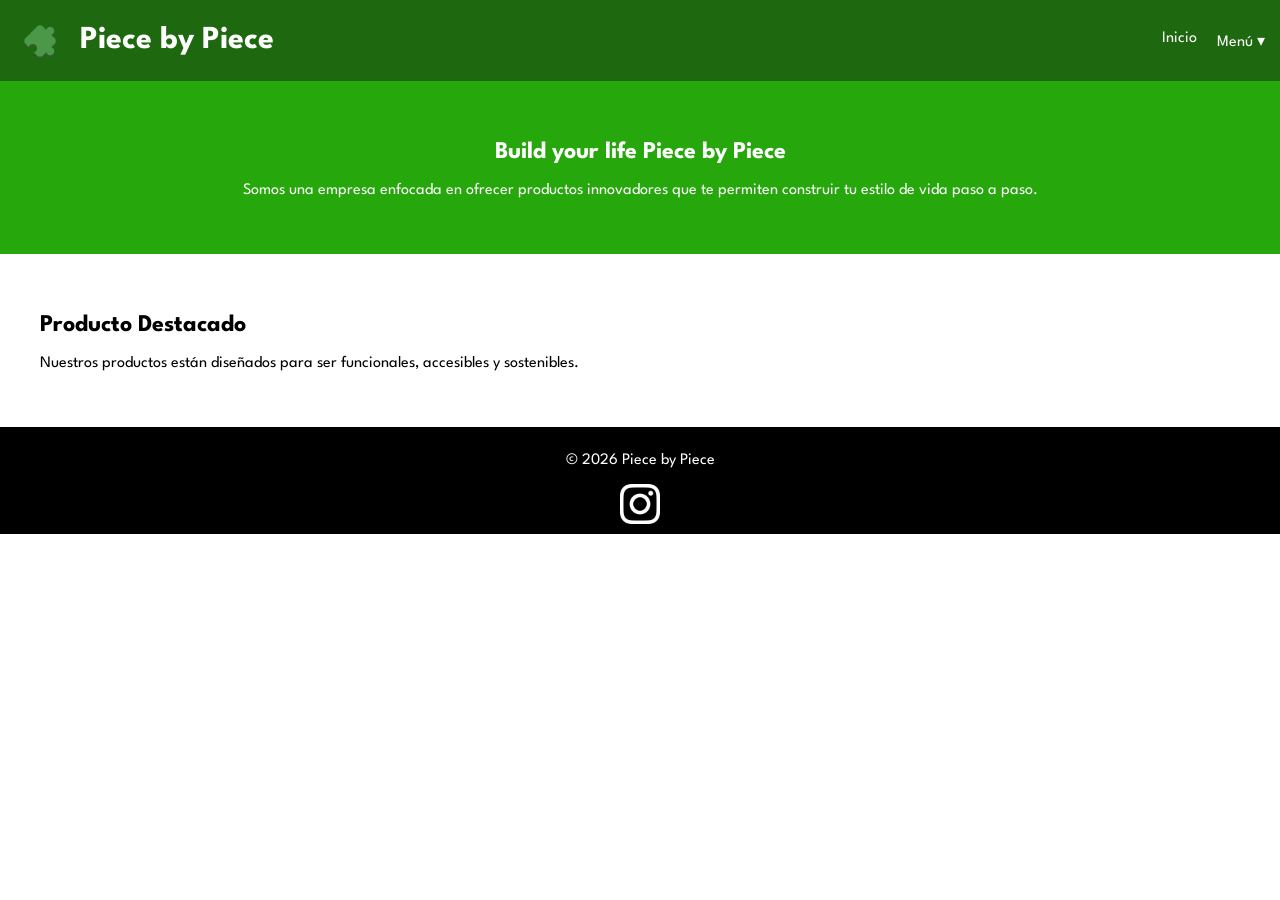
<file: index.html>
<html lang="es">
<head>
<meta charset="UTF-8">
<meta name="viewport" content="width=device-width, initial-scale=1.0">
<title>Piece by Piece</title>
<link href="https://fonts.googleapis.com/css2?family=League+Spartan:wght@300;400;600&display=swap" rel="stylesheet">
<link rel="stylesheet" href="styles.css">
</head>
<body>

<header>
  <div class="header-content">
    <img src="pbplogo.png" alt="Piece by Piece Logo" class="logo">
    <h1>Piece by Piece</h1>
  </div>
  <nav>
    <ul class="menu">
      <li><a href="index.html">Inicio</a></li>
      <li class="dropdown">
        <a href="#">Menú ▾</a>
        <ul class="submenu">
          <li><a href="index.html">Inicio</a></li>
          <li><a href="acerca.html">Acerca de</a></li>
          <li><a href="ventas.html">Ventas</a></li>
          <li><a href="contacto.html">Contacto</a></li>
        </ul>
      </li>
    </ul>
  </nav>
</header>

<section class="hero">
  <h2>Build your life Piece by Piece</h2>
  <p>Somos una empresa enfocada en ofrecer productos innovadores que te permiten construir tu estilo de vida paso a paso.</p>
</section>

<section class="productos">
  <h2>Producto Destacado</h2>
  <p>Nuestros productos están diseñados para ser funcionales, accesibles y sostenibles.</p>
</section>

<footer>
  <p>© 2026 Piece by Piece</p>
  <a href="https://www.instagram.com/oficial.pbp/" target="_blank">
    <img src="iglogo.png" alt="Instagram" style="width: 40px; height: 40px;">
  </a>
</footer>

</body>
</html>
</file>
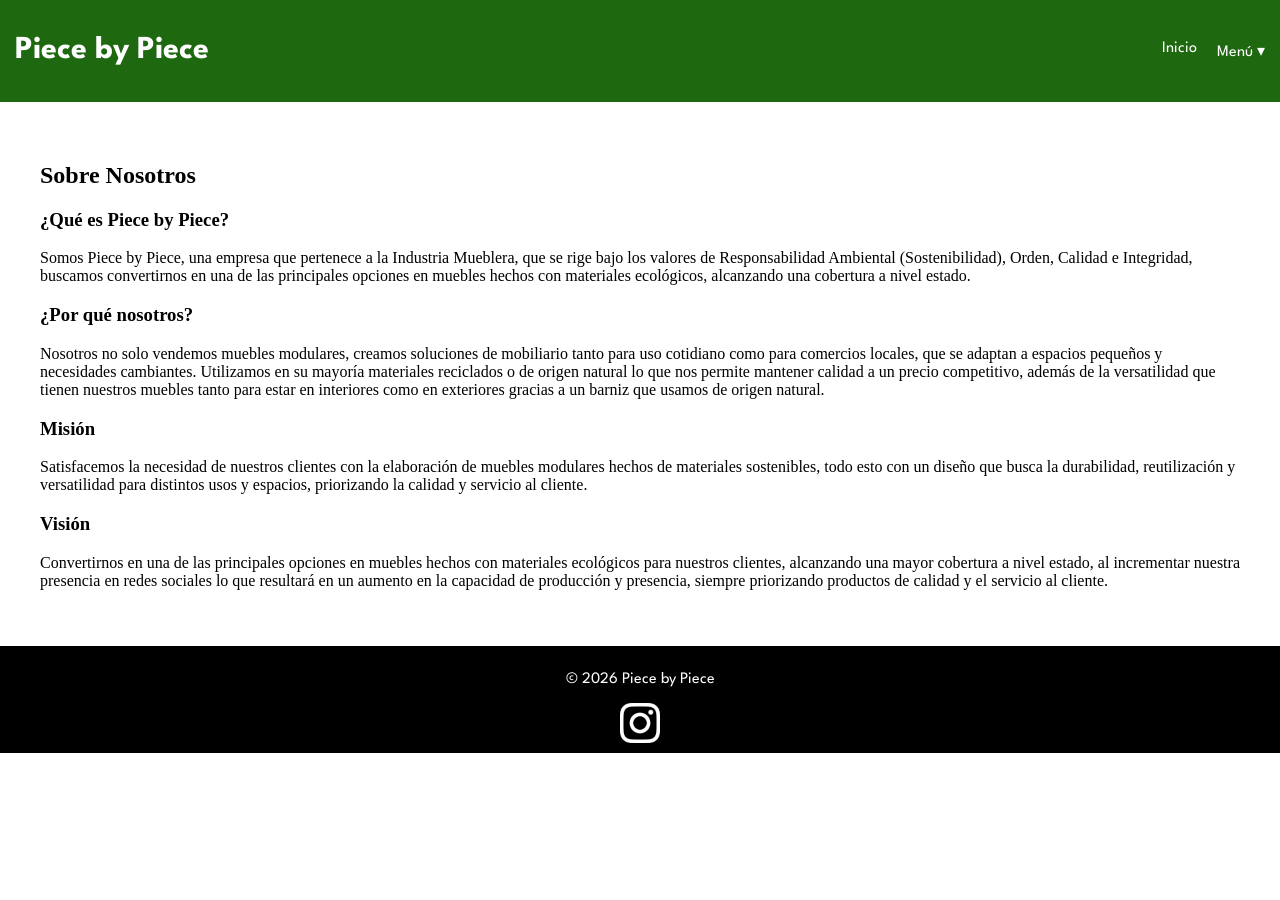
<file: acerca.html>
<html lang="es">
<head>
<meta charset="UTF-8">
<meta name="viewport" content="width=device-width, initial-scale=1.0">
<title>Acerca de</title>
<link href="https://fonts.googleapis.com/css2?family=League+Spartan:wght@300;400;600&display=swap" rel="stylesheet">
<link rel="stylesheet" href="styles.css">
</head>
<body>

<header>
  <h1>Piece by Piece</h1>
  <nav>
    <ul class="menu">
      <li><a href="index.html">Inicio</a></li>
      <li class="dropdown">
        <a href="#">Menú ▾</a>
        <ul class="submenu">
          <li><a href="acerca.html">Acerca de</a></li>
          <li><a href="ventas.html">Ventas</a></li>
          <li><a href="contacto.html">Contacto</a></li>
        </ul>
      </li>
    </ul>
  </nav>
</header>

<section class="acerca">
  <h2>Sobre Nosotros</h2>
  <h3> ¿Qué es Piece by Piece?</h3>
<p>Somos Piece by Piece, una empresa que pertenece a la Industria Mueblera, que se rige bajo los valores de Responsabilidad Ambiental (Sostenibilidad), Orden, Calidad e Integridad, buscamos convertirnos en una de las principales opciones en muebles hechos con materiales ecológicos, alcanzando una cobertura a nivel estado.</p>
 
<h3>¿Por qué nosotros?</h3>
<p>Nosotros no solo vendemos muebles modulares, creamos soluciones de mobiliario tanto para uso cotidiano como para comercios locales, que se adaptan a espacios pequeños y necesidades cambiantes.
Utilizamos en su mayoría materiales reciclados o de origen natural lo que nos permite mantener calidad a un precio competitivo, además de la versatilidad que tienen nuestros muebles tanto para estar en interiores como en exteriores gracias a un barniz que usamos de origen natural.</p>
  
  <h3>Misión</h3>
  <p>Satisfacemos la necesidad de nuestros clientes con la elaboración de muebles modulares hechos de materiales sostenibles, todo esto con un diseño que busca la durabilidad, reutilización y versatilidad para distintos usos y espacios, priorizando la calidad y servicio al cliente.</p>

  <h3>Visión</h3>
  <p>Convertirnos en una de las principales opciones en muebles hechos con materiales ecológicos para nuestros clientes, alcanzando una mayor cobertura a nivel estado, al incrementar nuestra presencia en redes sociales lo que resultará en un aumento en la capacidad de producción y presencia, siempre priorizando productos de calidad y el servicio al cliente.</p>
</section>

<footer>
  <p>© 2026 Piece by Piece</p>
  <a href="https://www.instagram.com/oficial.pbp/" target="_blank">
    <img src="iglogo.png" alt="Instagram" style="width: 40px; height: 40px;">
  </a>
</footer>

</body>
</html>
</file>
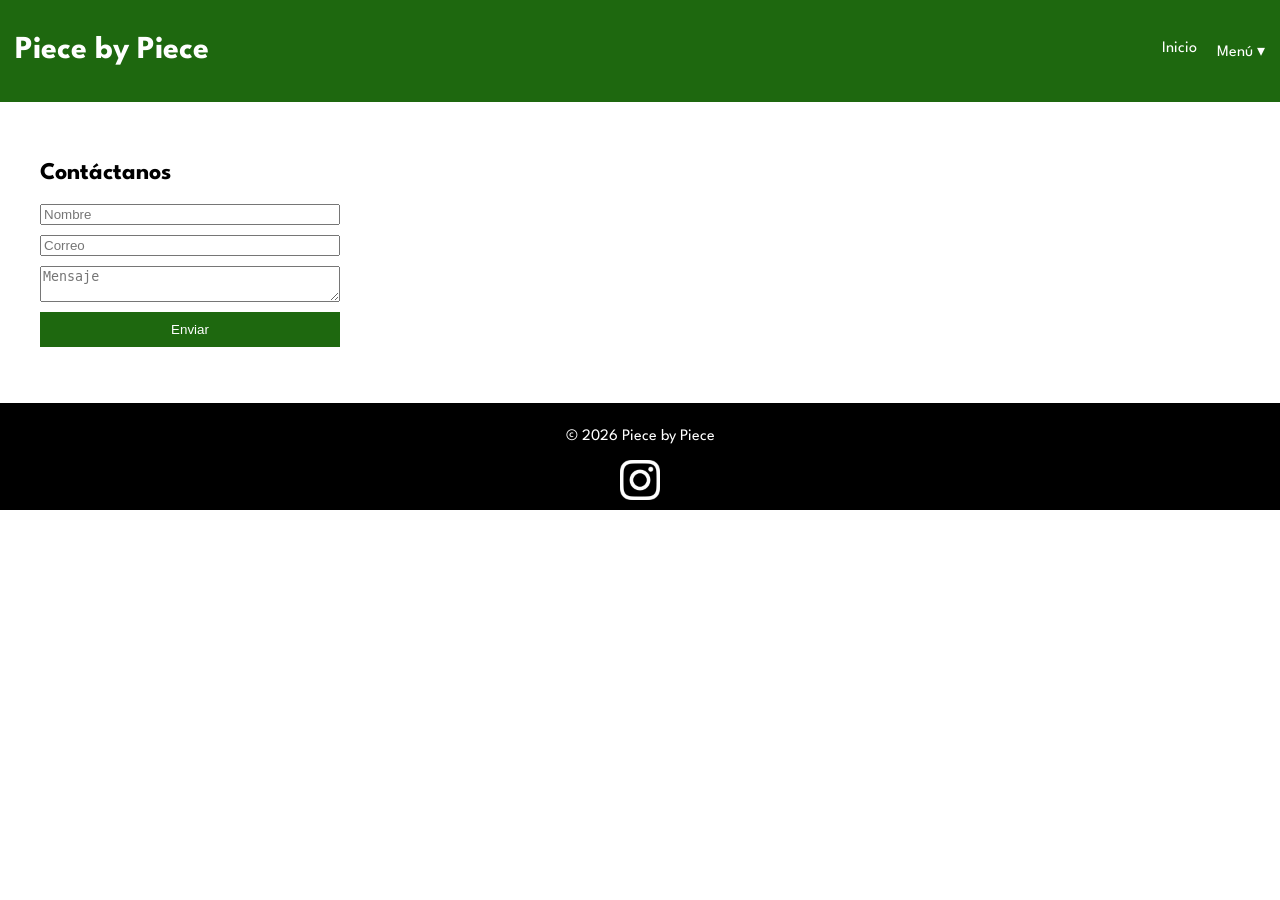
<file: contacto.html>
<html lang="es">
<head>
<meta charset="UTF-8">
<meta name="viewport" content="width=device-width, initial-scale=1.0">
<title>Contacto</title>
<link href="https://fonts.googleapis.com/css2?family=League+Spartan:wght@300;400;600&display=swap" rel="stylesheet">
<link rel="stylesheet" href="styles.css">
</head>
<body>

<header>
  <h1>Piece by Piece</h1>
  <nav>
    <ul class="menu">
      <li><a href="index.html">Inicio</a></li>
      <li class="dropdown">
        <a href="#">Menú ▾</a>
        <ul class="submenu">
          <li><a href="acerca.html">Acerca de</a></li>
          <li><a href="ventas.html">Ventas</a></li>
          <li><a href="contacto.html">Contacto</a></li>
        </ul>
      </li>
    </ul>
  </nav>
</header>

<section>
  <h2>Contáctanos</h2>
  <form>
    <input type="text" placeholder="Nombre" required>
    <input type="email" placeholder="Correo" required>
    <textarea placeholder="Mensaje"></textarea>
    <button type="submit">Enviar</button>
  </form>
</section>

<footer>
  <p>© 2026 Piece by Piece</p>
  <a href="https://www.instagram.com/oficial.pbp/" target="_blank">
    <img src="iglogo.png" alt="Instagram" style="width: 40px; height: 40px;">
  </a>
</footer>
  
</body>
</html>
</file>
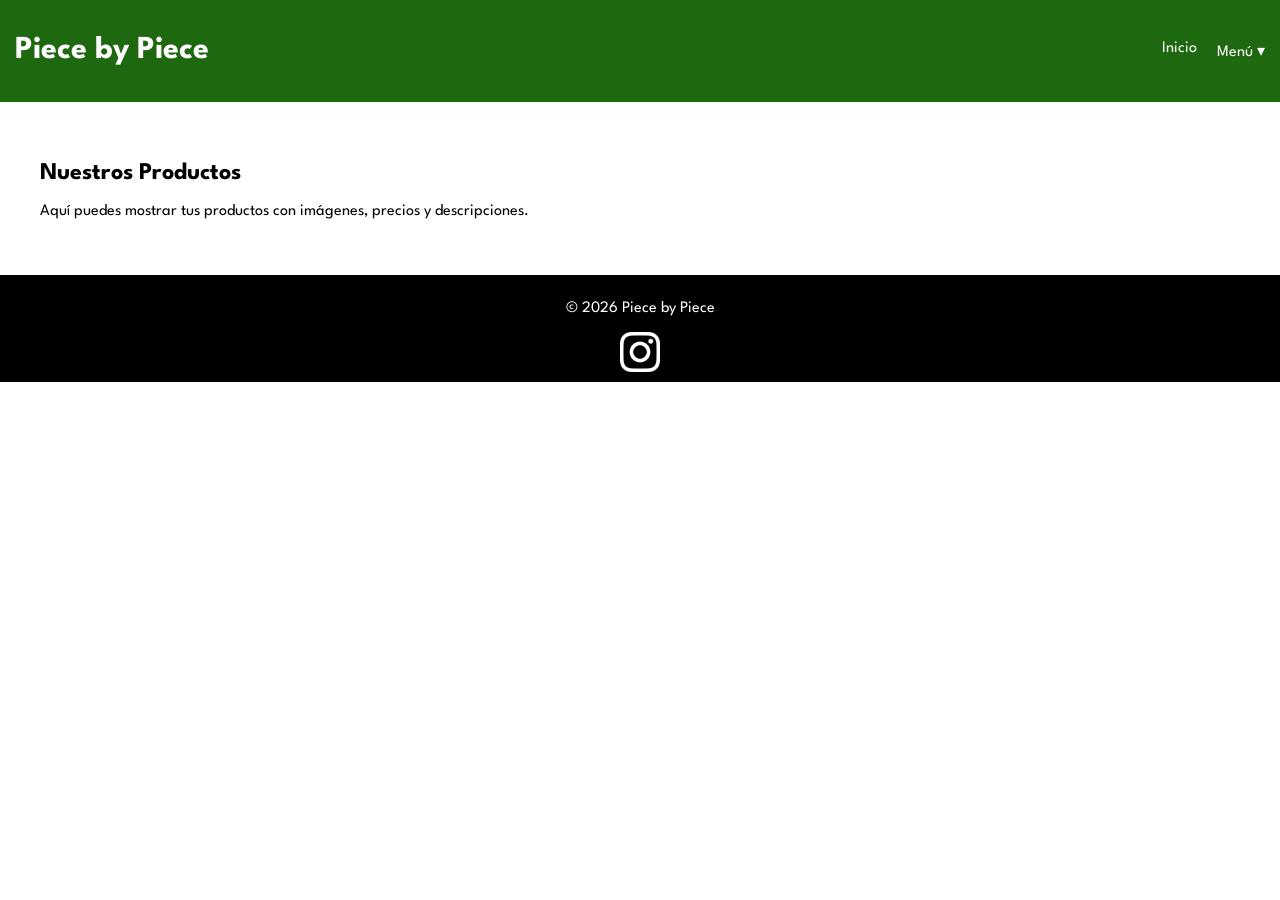
<file: ventas.html>
<html lang="es">
<head>
<meta charset="UTF-8">
<meta name="viewport" content="width=device-width, initial-scale=1.0">
<title>Ventas</title>
<link href="https://fonts.googleapis.com/css2?family=League+Spartan:wght@300;400;600&display=swap" rel="stylesheet">
<link rel="stylesheet" href="styles.css">
</head>
<body>

<header>
  <h1>Piece by Piece</h1>
  <nav>
    <ul class="menu">
      <li><a href="index.html">Inicio</a></li>
      <li class="dropdown">
        <a href="#">Menú ▾</a>
        <ul class="submenu">
          <li><a href="acerca.html">Acerca de</a></li>
          <li><a href="ventas.html">Ventas</a></li>
          <li><a href="contacto.html">Contacto</a></li>
        </ul>
      </li>
    </ul>
  </nav>
</header>

<section>
  <h2>Nuestros Productos</h2>
  <p>Aquí puedes mostrar tus productos con imágenes, precios y descripciones.</p>
</section>

<footer>
  <p>© 2026 Piece by Piece</p>
  <a href="https://www.instagram.com/oficial.pbp/" target="_blank">
    <img src="iglogo.png" alt="Instagram" style="width: 40px; height: 40px;">
  </a>
</footer>

</body>
</html>
</file>
<file: styles.css>
body {
  font-family: 'League Spartan', sans-serif;
  margin: 0;
  background-color: white;
  color: black;
}

header {
  background-color: #1E680F;
  color: white;
  padding: 15px;
  display: flex;
  justify-content: space-between;
  align-items: center;
}

.menu {
  list-style: none;
  display: flex;
  gap: 20px;
}

.menu a {
  color: white;
  text-decoration: none;
}

.dropdown {
  position: relative;
}

.submenu {
  display: none;
  position: absolute;
  background-color: #26A80C;
  list-style: none;
  padding: 10px;
}

.dropdown:hover .submenu {
  display: block;
}

section {
  padding: 40px;
}

.hero {
  background-color: #26A80C;
  color: white;
  text-align: center;
}

footer {
  background-color: black;
  color: white;
  text-align: center;
  padding: 10px;
}

/* Acerca con Times New Roman */
.acerca {
  font-family: 'Times New Roman', serif;
}

form {
  display: flex;
  flex-direction: column;
  gap: 10px;
  max-width: 300px;
}

button {
  background-color: #1E680F;
  color: white;
  border: none;
  padding: 10px;
  cursor: pointer;
}

.header-content {
  display: flex;
  align-items: center;
  gap: 15px;
}

.logo {
  width: 50px;
  height: 50px;
  object-fit: contain;
}

.header-content h1 {
  margin: 0;
}
</file>
